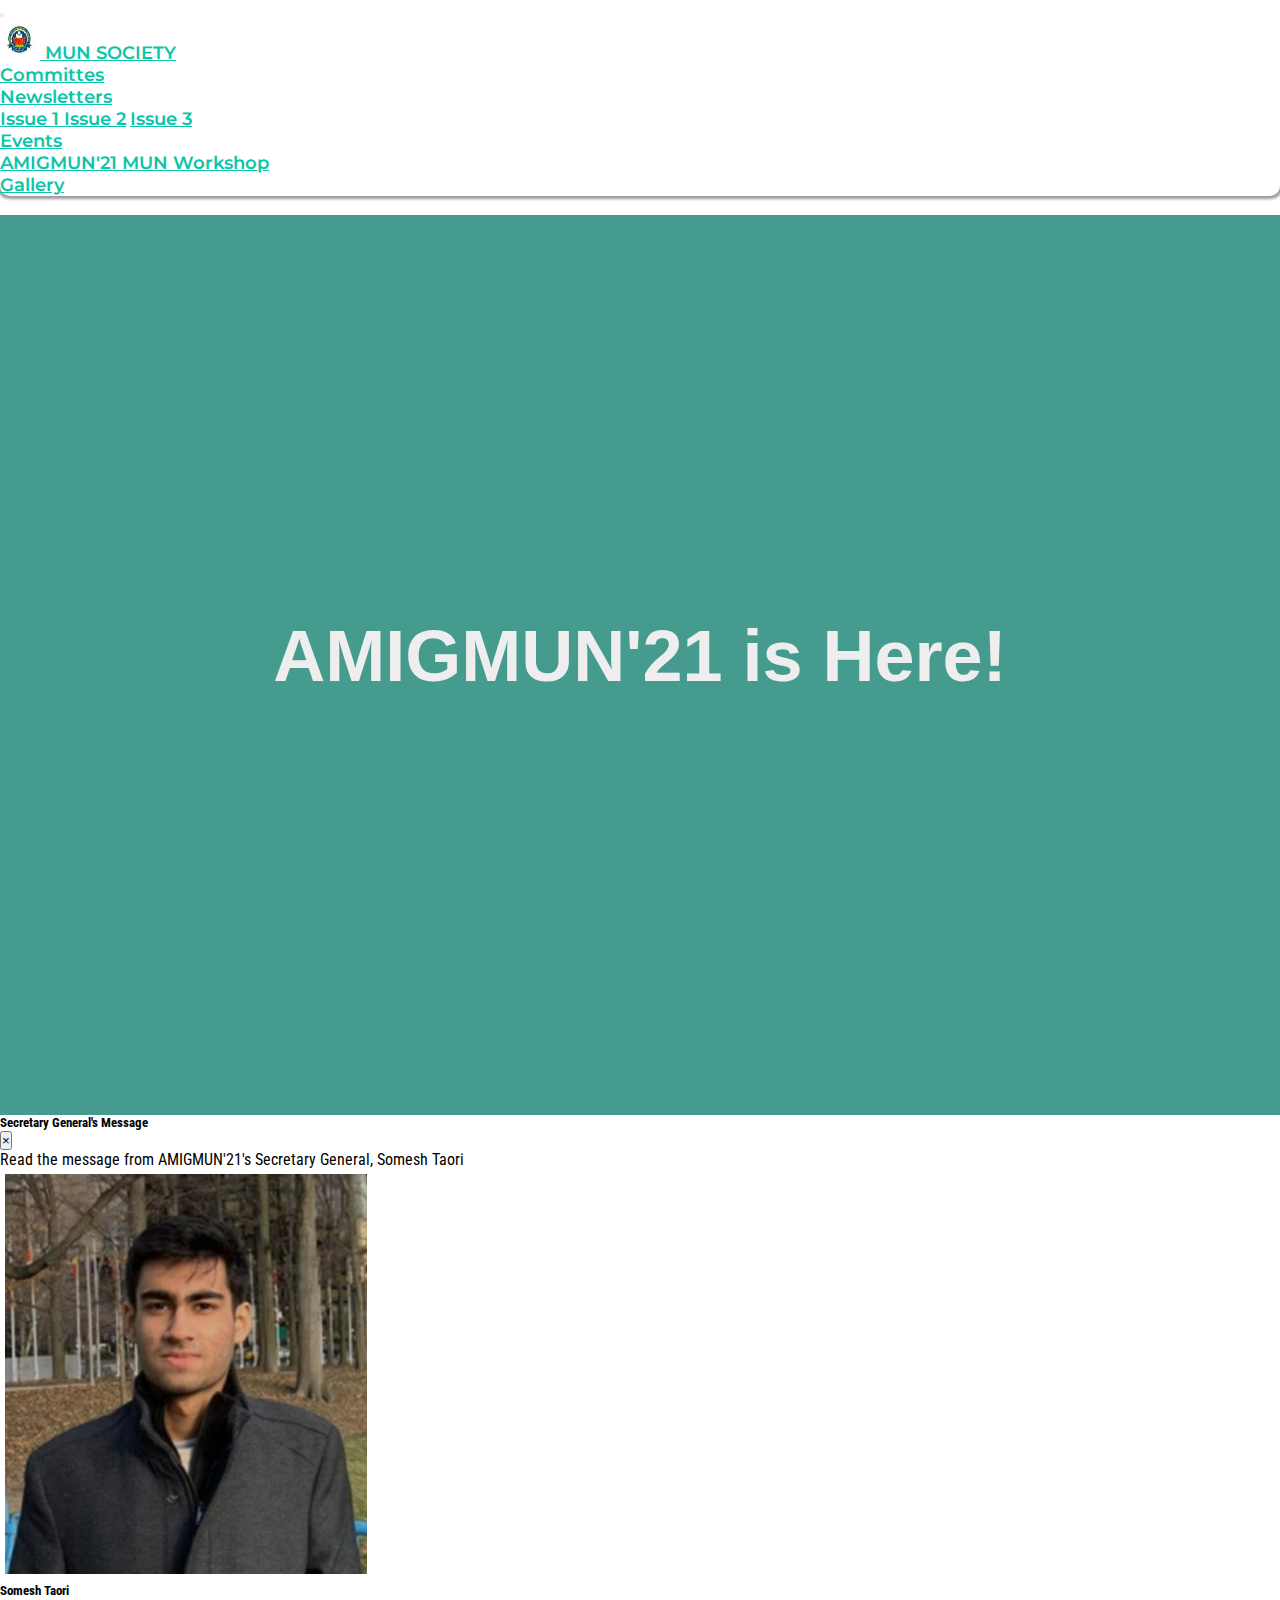
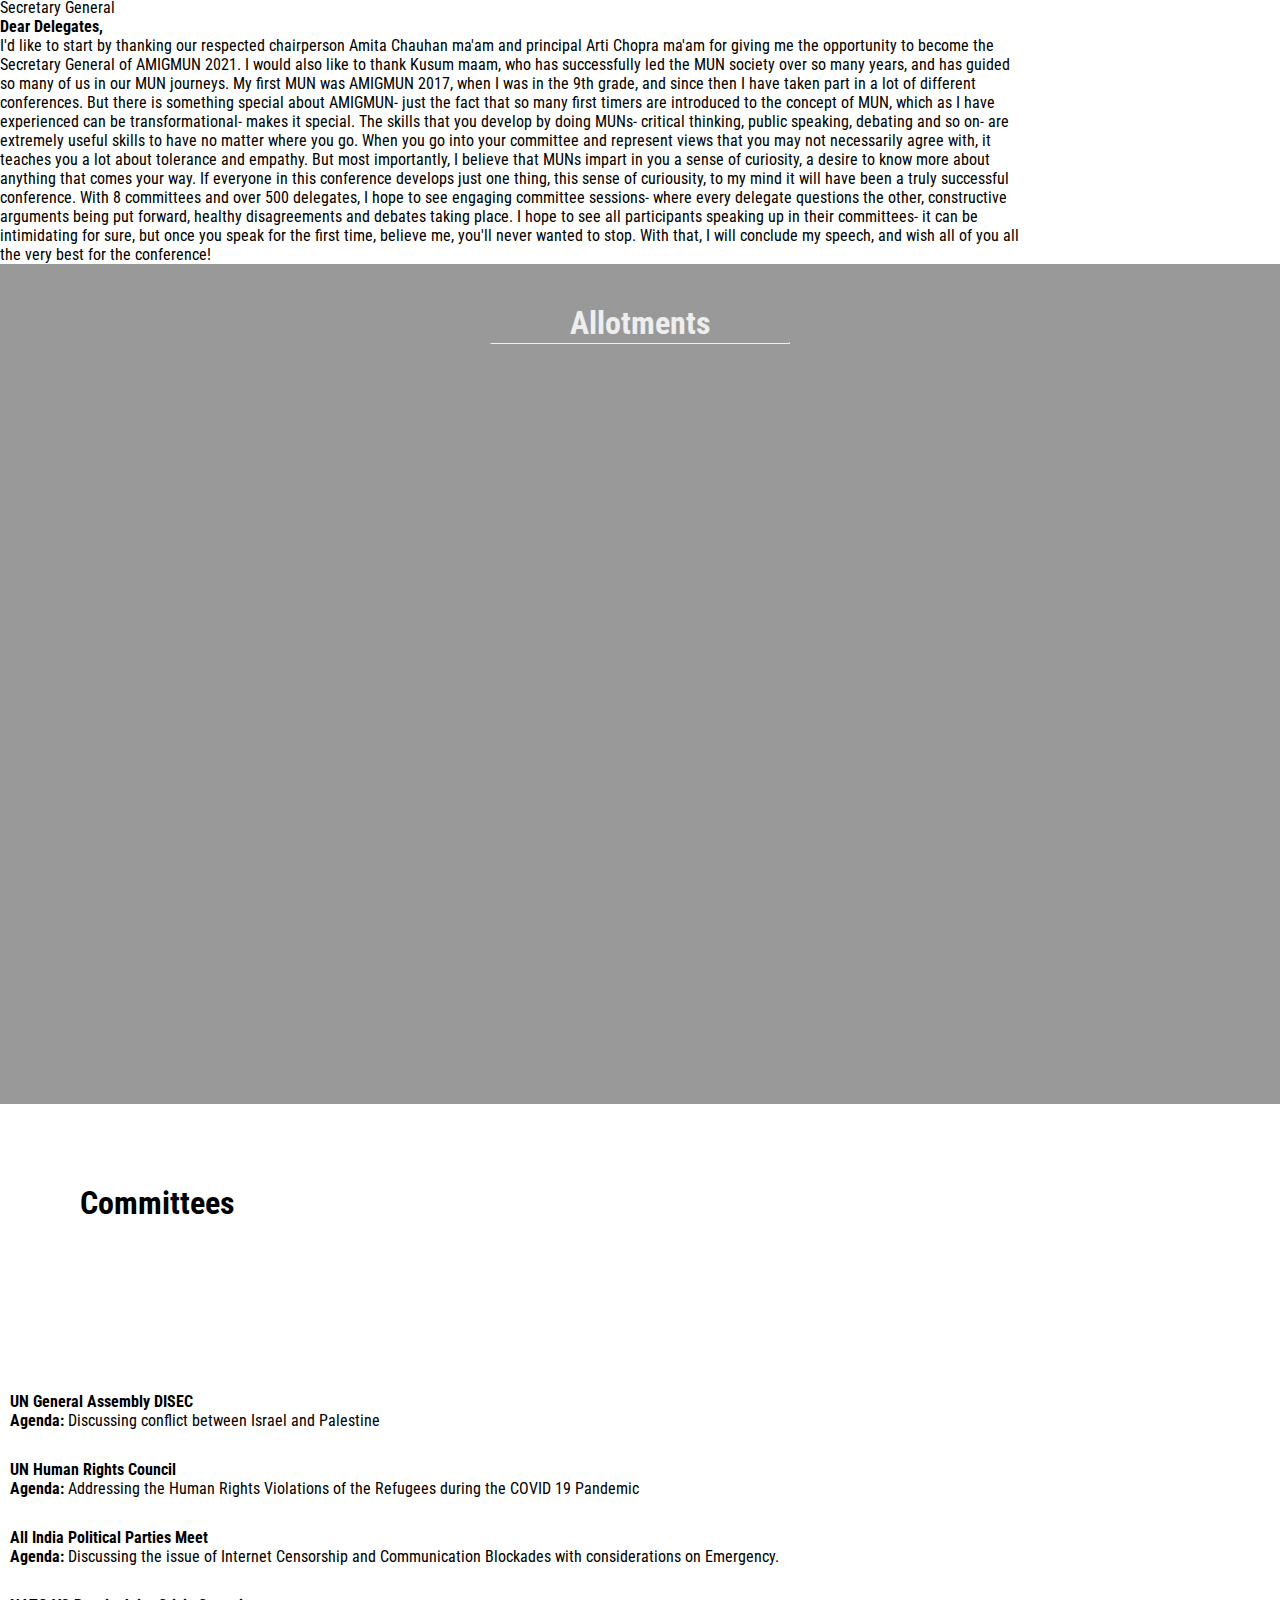
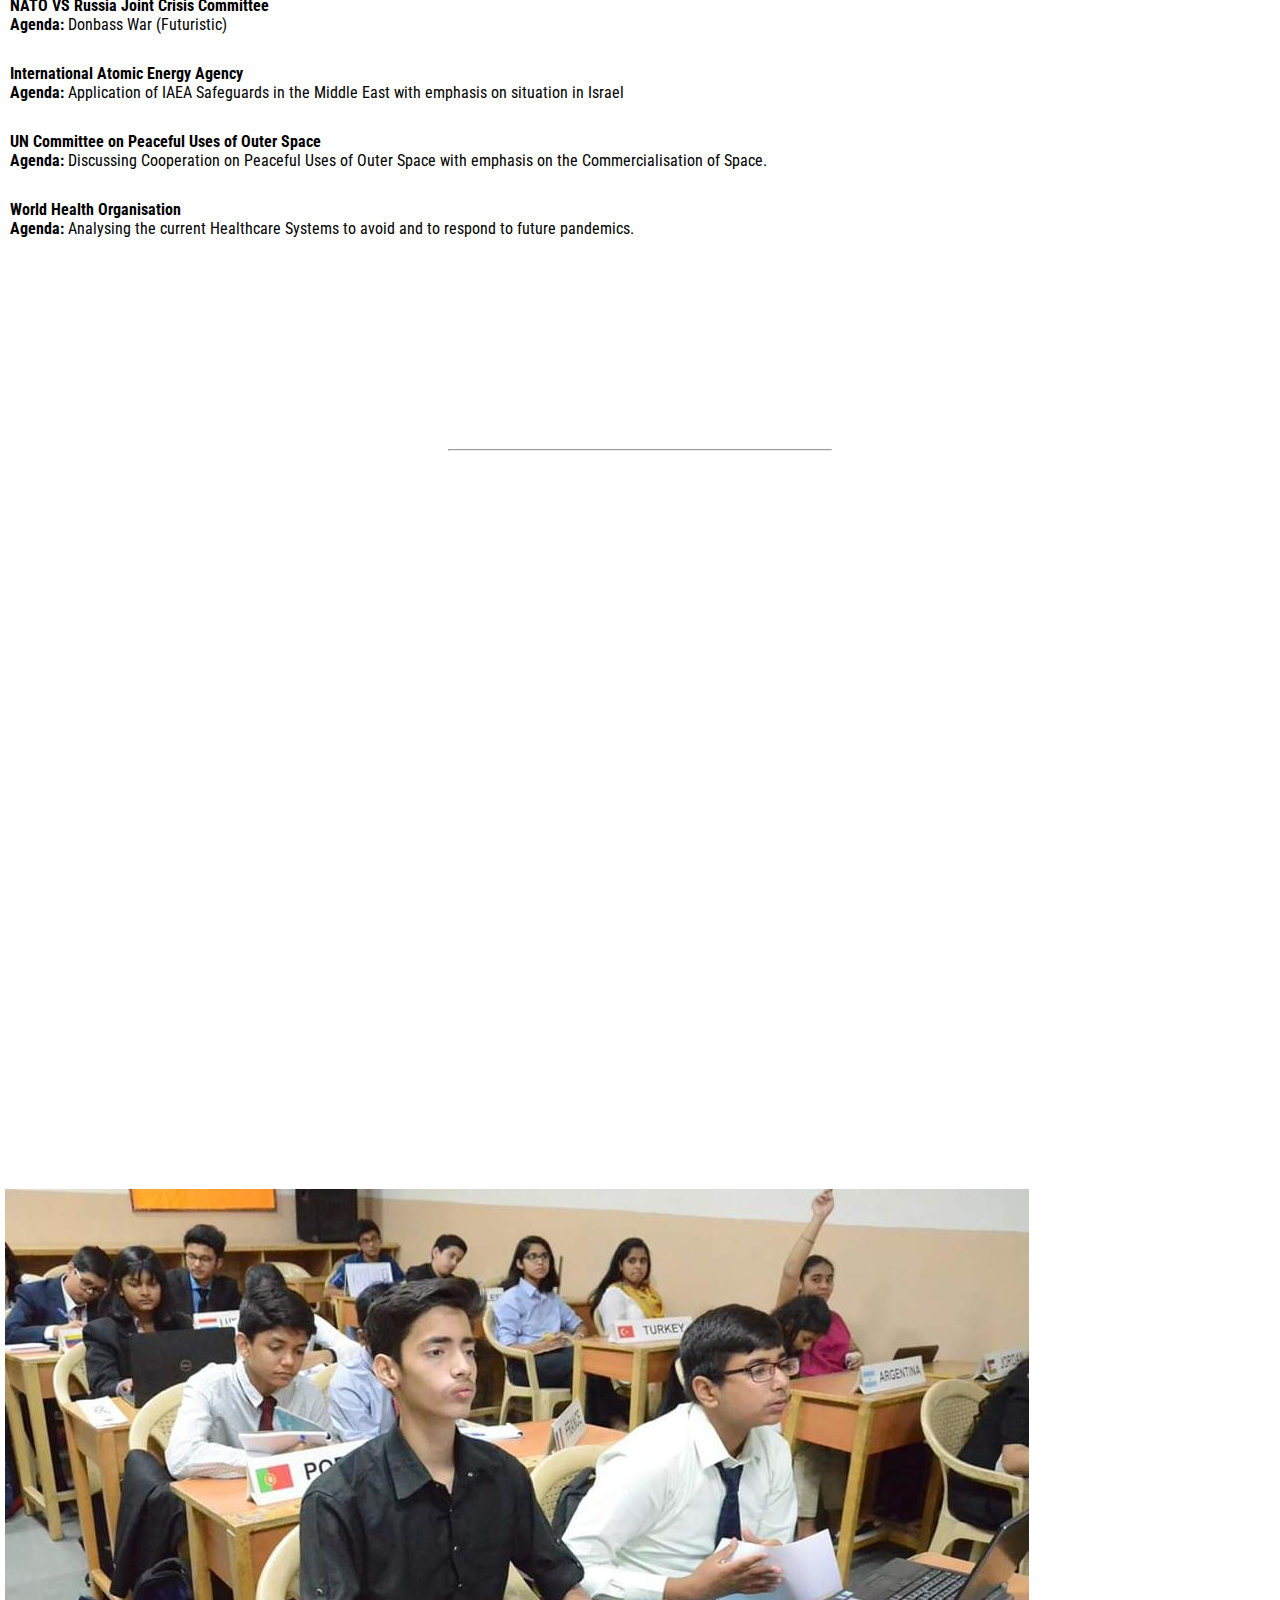
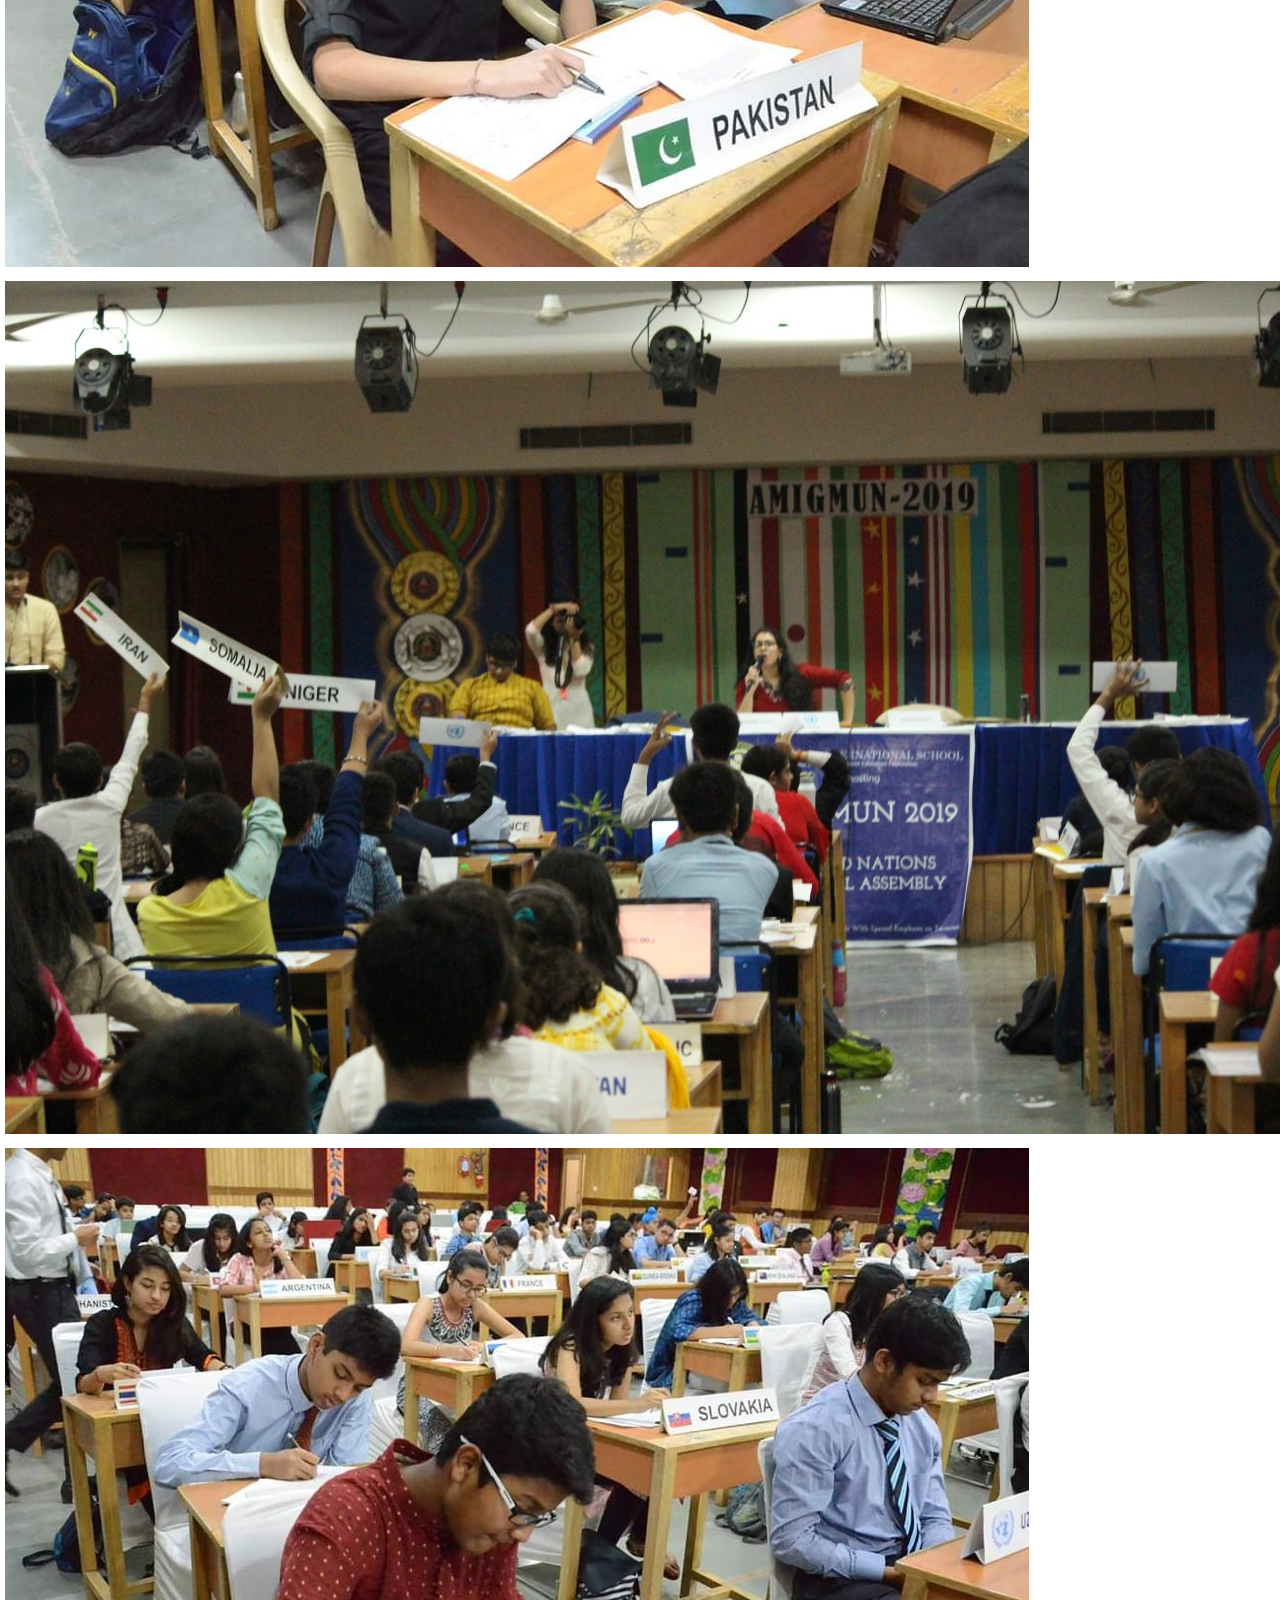
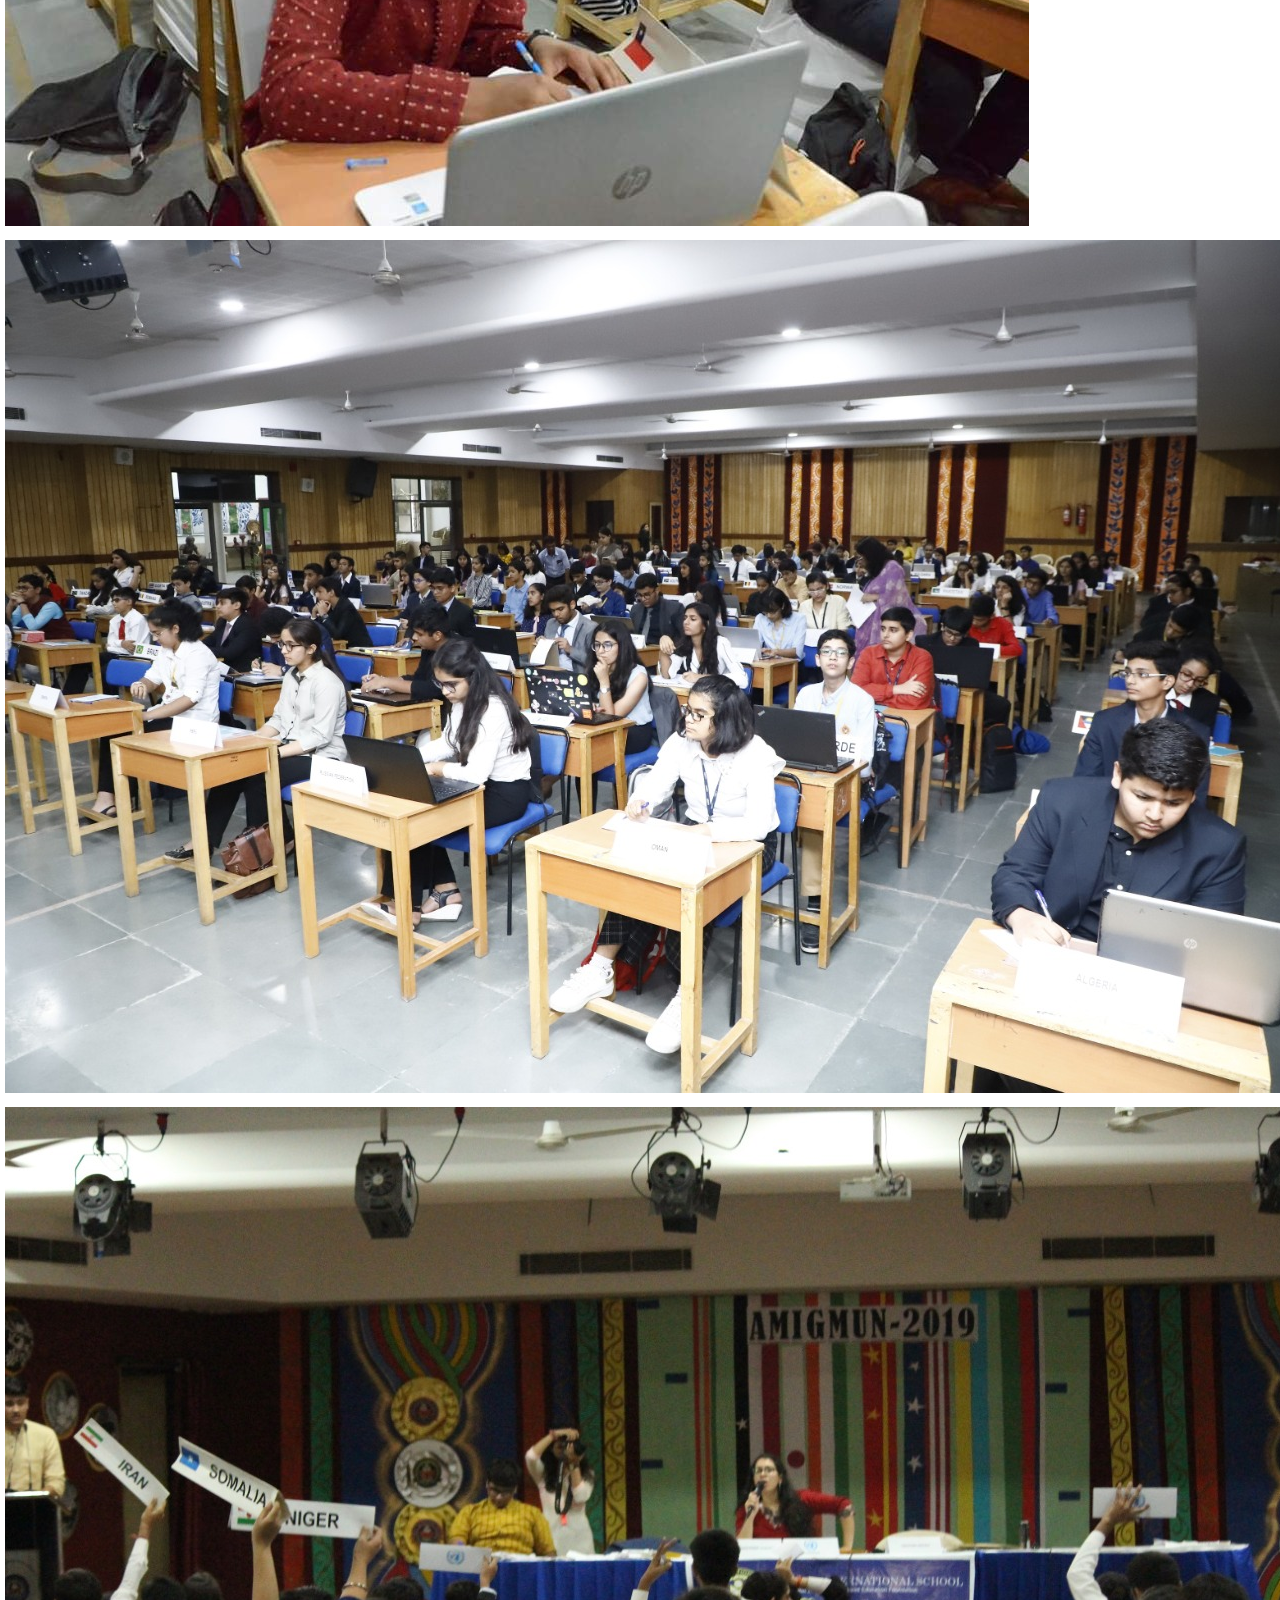
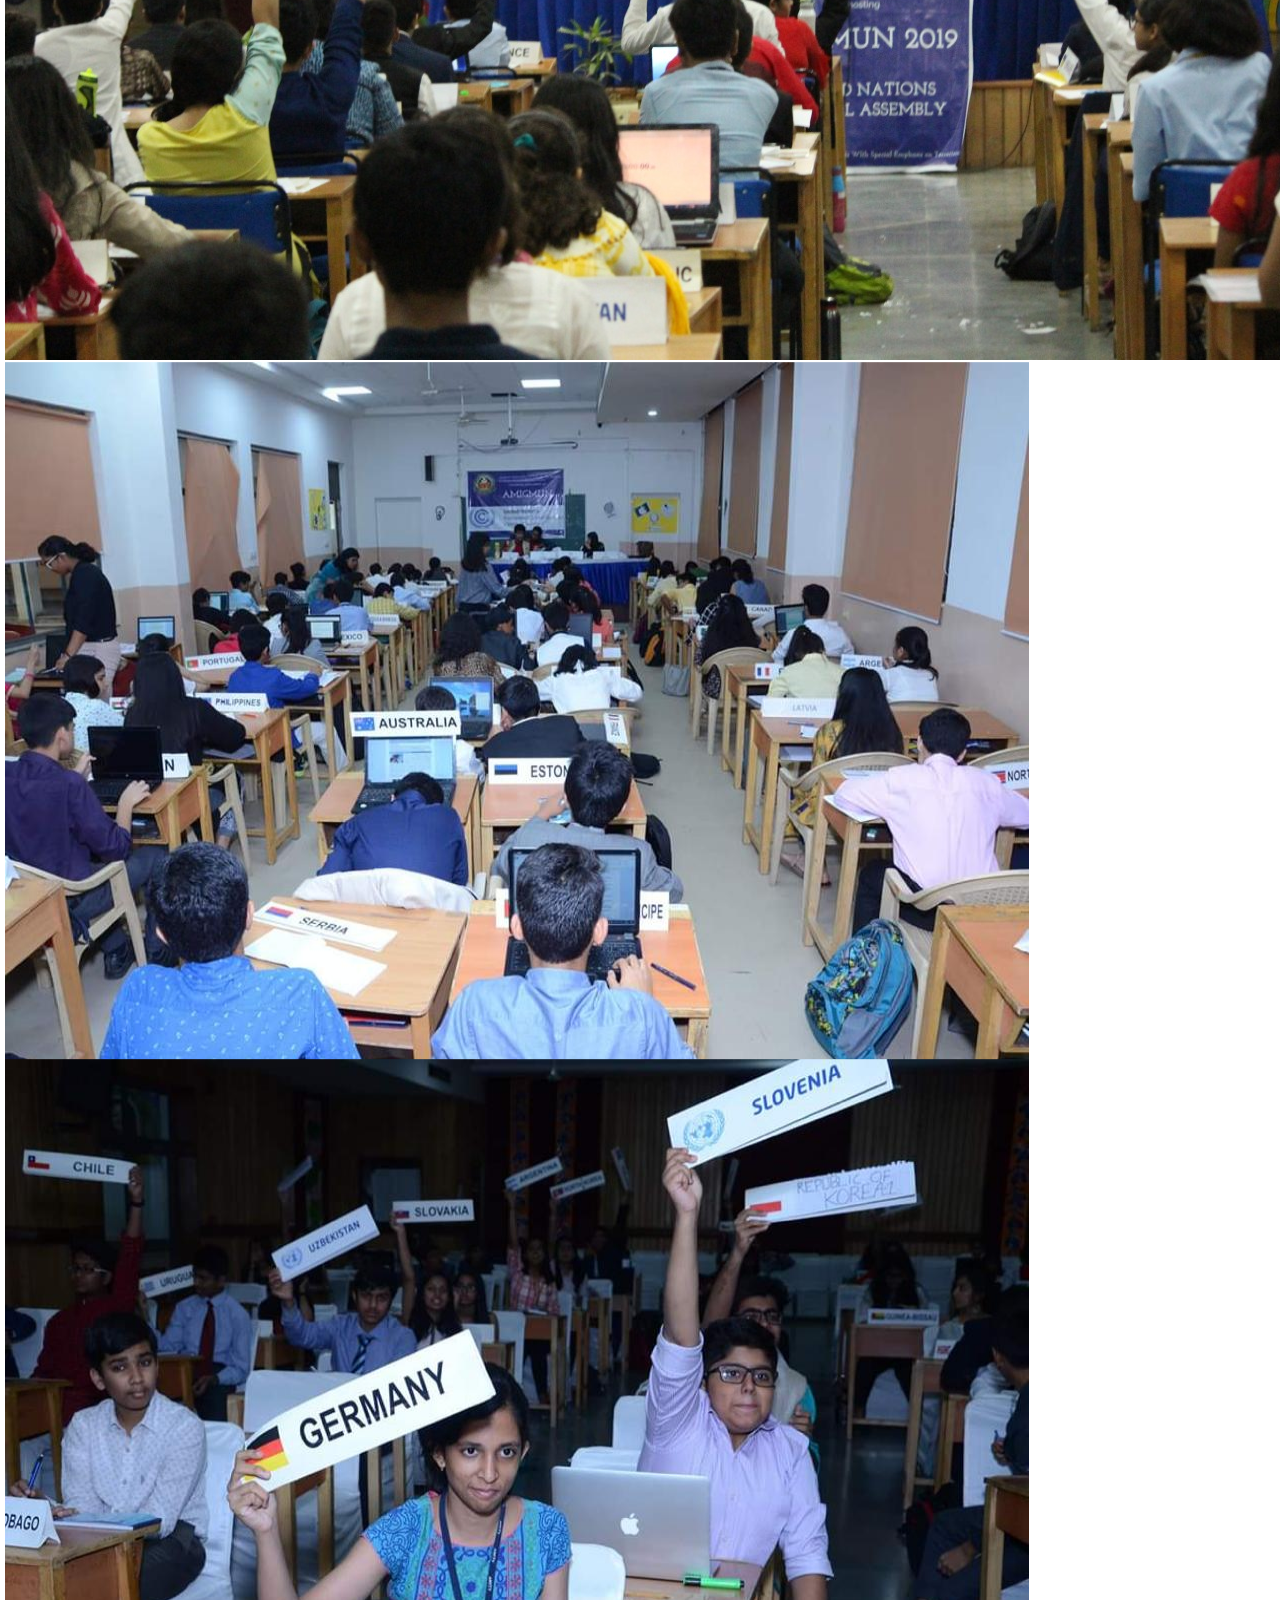
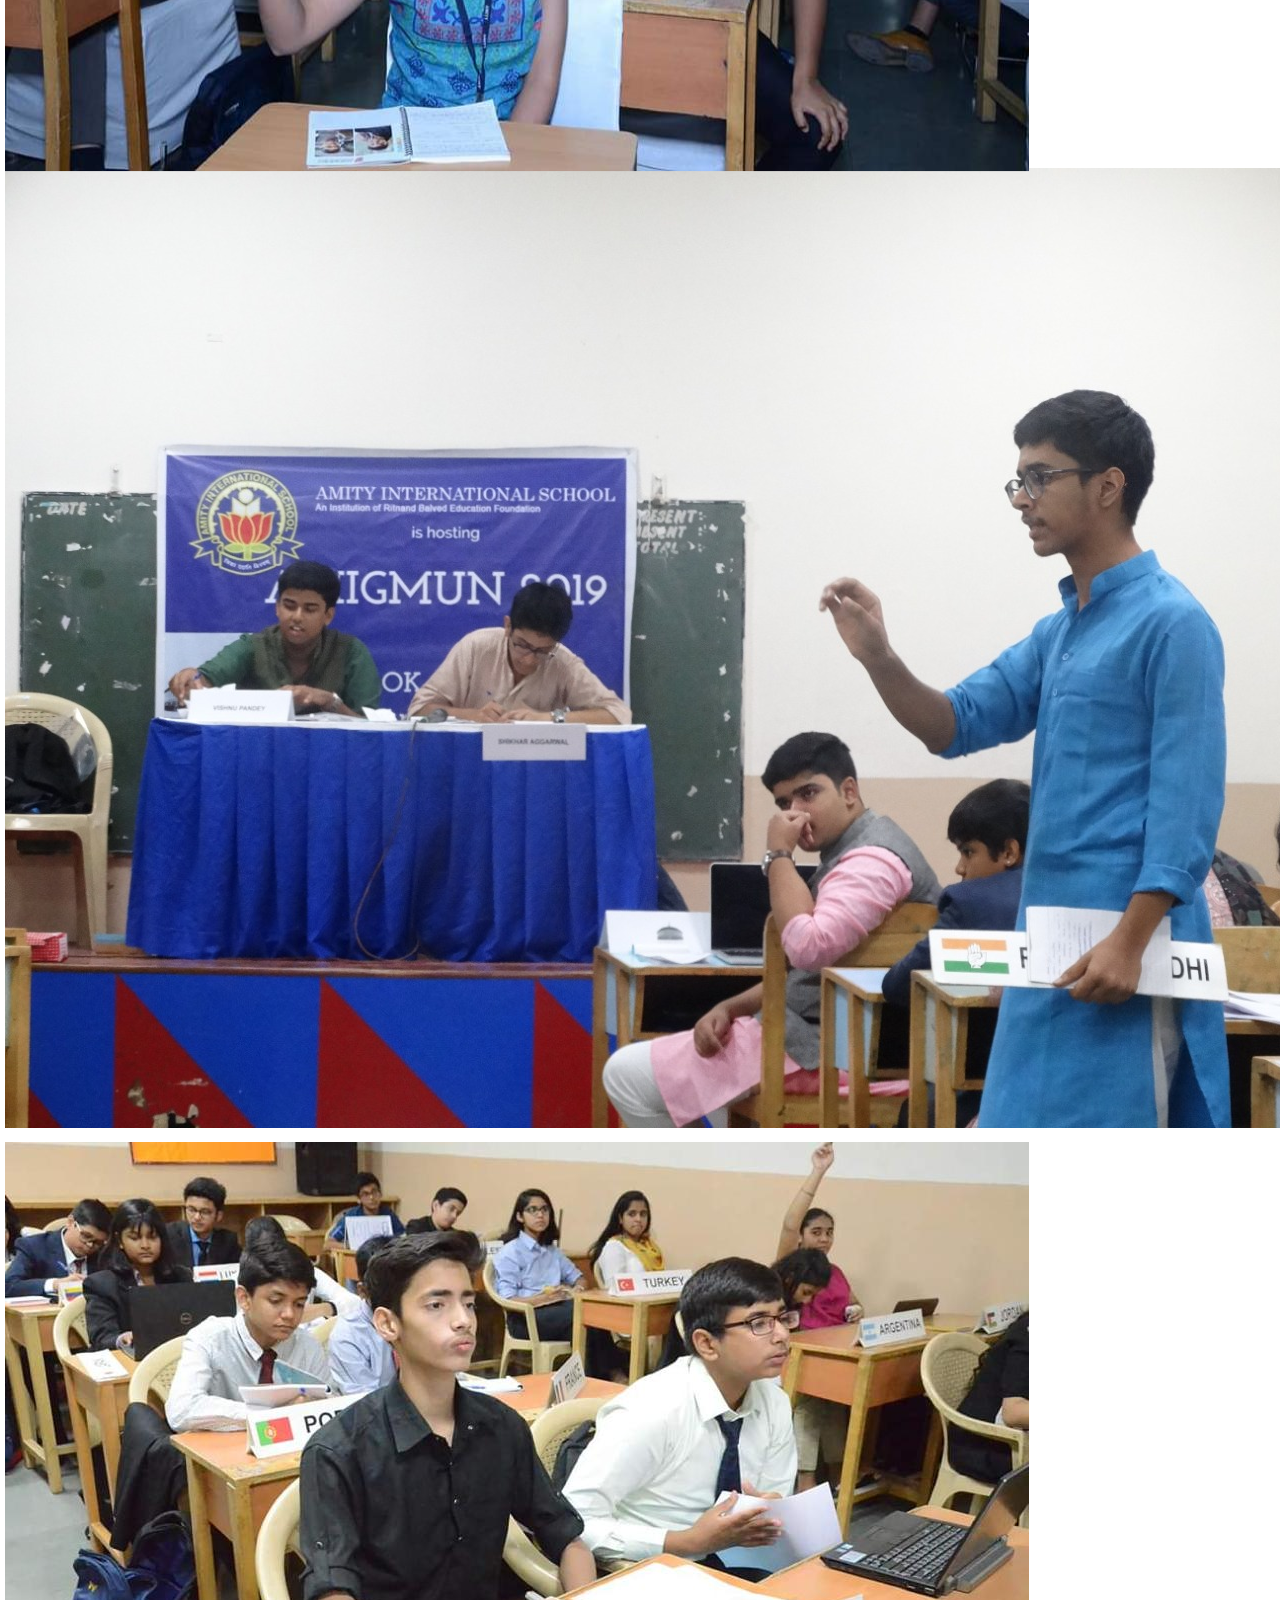
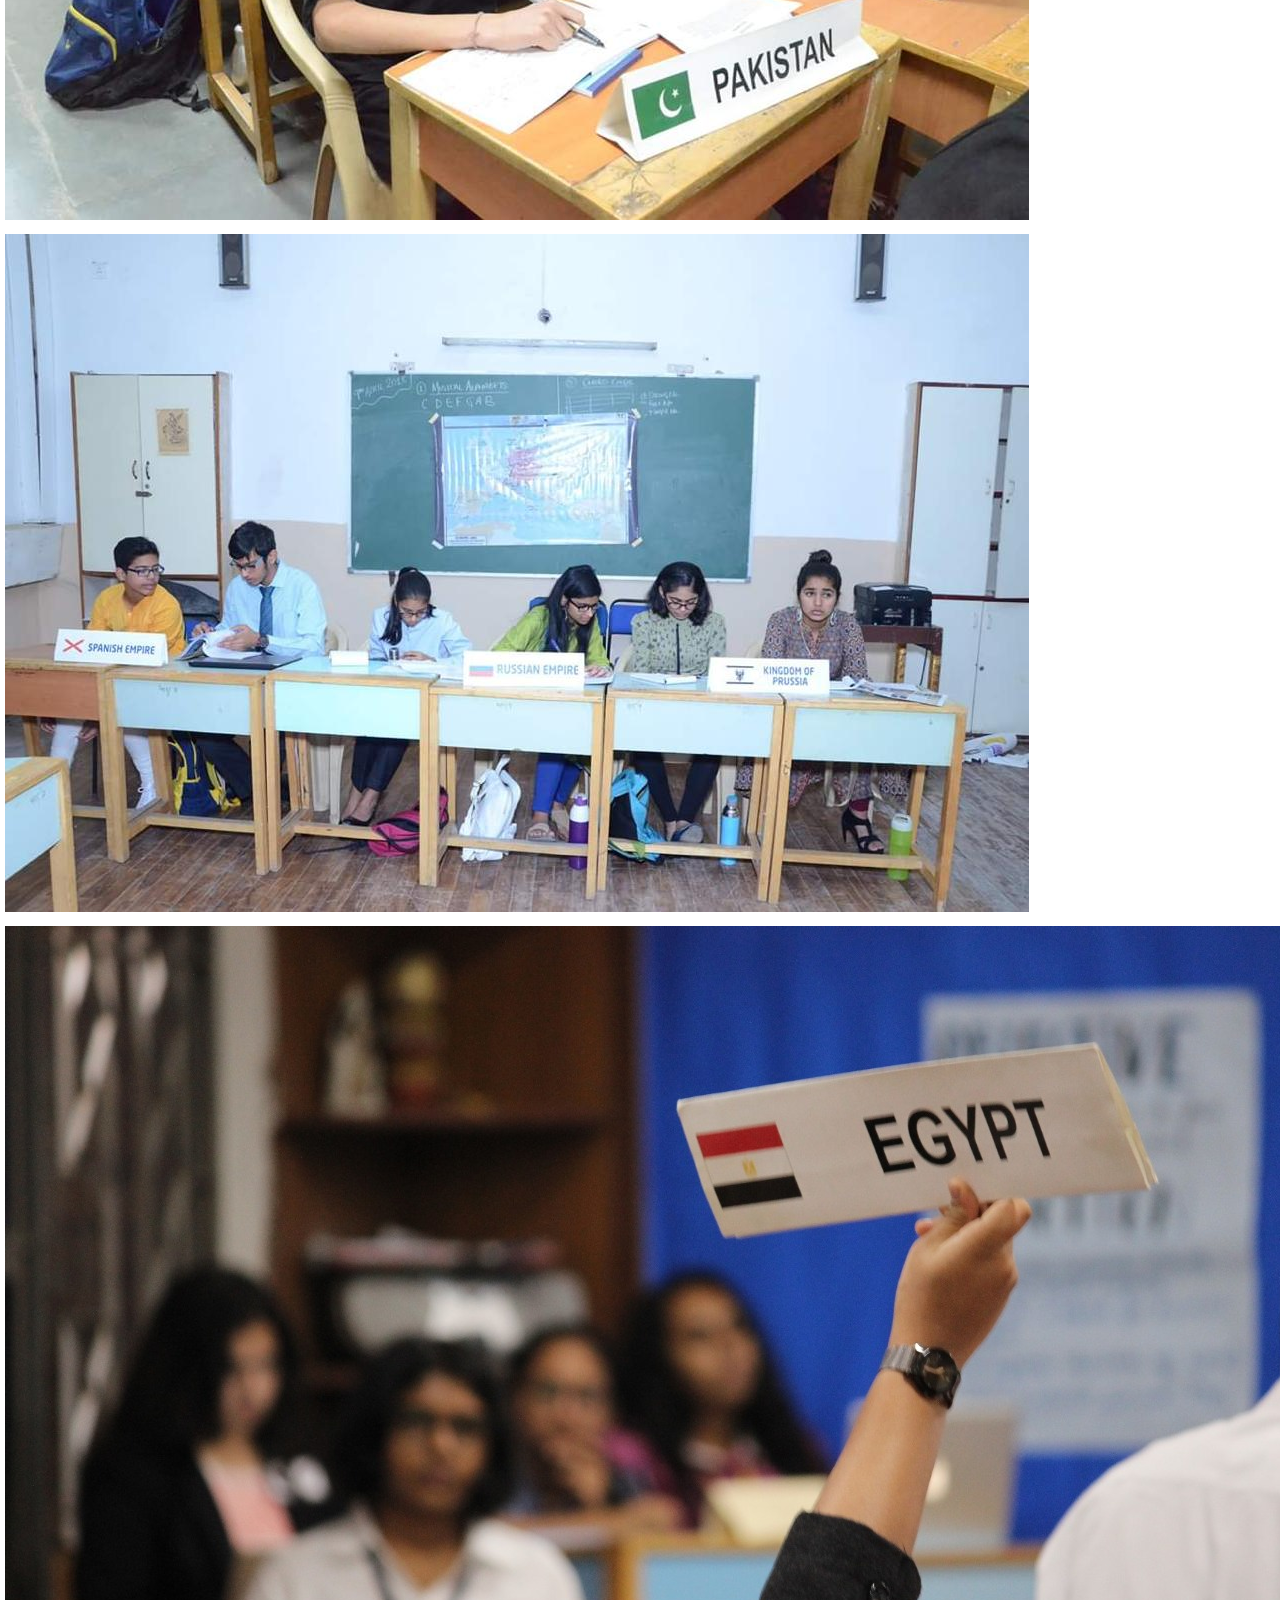
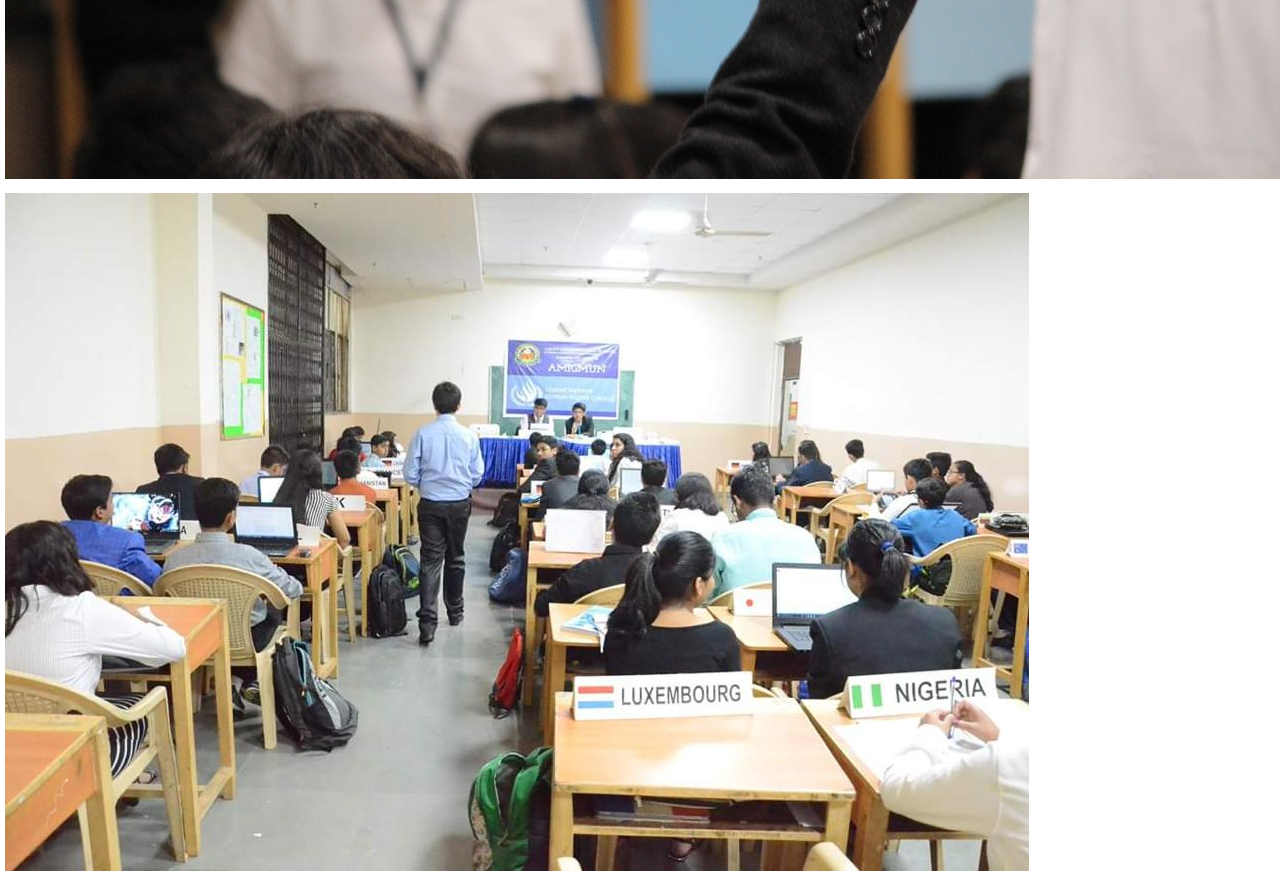
<file: amigmun.html>
<!DOCTYPE html>
<html lang="en">

<head>
    <!-- Meta Tags -->
    <meta charset="UTF-8">
    <meta http-equiv="X-UA-Compatible" content="IE=edge">
    <meta name="viewport" content="width=device-width, initial-scale=1.0">
    <!-- Links -->
    <link rel="icon" href="assets/favicon.jpg">
    <link rel="stylesheet" href="https://unpkg.com/aos@next/dist/aos.css" />
    <link rel="stylesheet" href="amigmun.css">
    <link href="https://cdn.jsdelivr.net/npm/bootstrap@5.0.0-beta3/dist/css/bootstrap.min.css" rel="stylesheet"
        integrity="sha384-eOJMYsd53ii+scO/bJGFsiCZc+5NDVN2yr8+0RDqr0Ql0h+rP48ckxlpbzKgwra6" crossorigin="anonymous">
    <link rel="stylesheet" href="https://stackpath.bootstrapcdn.com/font-awesome/4.7.0/css/font-awesome.min.css">
    <!-- Fonts -->
    <link rel="preconnect" href="https://fonts.gstatic.com">
    <link href="https://fonts.googleapis.com/css2?family=Antonio:wght@300&display=swap" rel="stylesheet">
    <link href="https://fonts.googleapis.com/css2?family=Oregano&display=swap" rel="stylesheet">
    <link href="https://fonts.googleapis.com/css2?family=Merriweather&family=Roboto+Condensed:wght@400;700&display=swap"
        rel="stylesheet">
    <link href="https://fonts.googleapis.com/css2?family=Montserrat:wght@100&display=swap" rel="stylesheet">

    <link href="https://fonts.googleapis.com/css2?family=Ubuntu:wght@300&display=swap" rel="stylesheet">
    <title>AMIGMUN'21</title>
</head>

<body>
    <!-- Navbar -->
    <header id="content">
        <nav class="navbar navbar-expand-lg navbar-light  p-4 fixed-top" id="nav">
            <button class="navbar-toggler navbar-light" data-toggle="collapse" data-target=".menu">
                <span class="navbar-toggler-icon"></span>
                <span class="icon-bar"></span>
                <span class="icon-bar"></span>
                <span class="icon-bar"></span>
            </button>
            <div class="collapse navbar-collapse nav menu">
                <a class="navbar-brand" href="index.html">
                    <img src="assets/sch-logo.jpg" width="30" height="30" class="d-inline-block align-top">
                    <font>MUN SOCIETY</font>
                </a>
                <div class="collapse navbar-collapse nav"></div>
                <ul class="navbar-nav">
                    <li class="nav-item"><a href="#com" class="nav-link">Committes</a></li>
                    <li class="nav-item dropdown">
                        <a class="nav-link dropdown-toggle" href="#" id="navbarDropdown" role="button"
                            data-toggle="dropdown" aria-haspopup="true" aria-expanded="false">
                            Newsletters
                        </a>
                        <div class="dropdown-menu" aria-labelledby="navbarDropdown">
                            <a class="dropdown-item" href="/assets/AMIGMUN_ISSUE_1.pdf" target="_blank"> Issue 1 </a>
                            <a class="dropdown-item" href="/assets/AMIGMUN_ ISSUE_2.pdf" target="_blank" > Issue 2</a>
                            <a class="dropdown-item" href="/assets/AMIGMUN_ISSUE _3.pdf" target="_blank"> Issue 3</a>
                        </div>
                    </li>
                    <li class="nav-item dropdown">
                        <a class="nav-link dropdown-toggle" href="#" id="navbarDropdown" role="button"
                            data-toggle="dropdown" aria-haspopup="true" aria-expanded="false">
                            Events
                        </a>
                        <div class="dropdown-menu" aria-labelledby="navbarDropdown">
                            <a class="dropdown-item" href="amigmun.html"> AMIGMUN'21 </a>
                            <a class="dropdown-item" href="workshop.html"> MUN Workshop</a>
                        </div>
                    </li>
                    <li class="nav-item "><a href="#gal" class="nav-link ">Gallery</a></li>

                </ul>
            </div>
            </div>
        </nav>
    </header>
    <br>
    <!-- Body-->
    <div class="intro">
        <div class="counter ">
            <h1 data-aos="fade-up" data-aos-duration="1000">
                <br>
                <br>
                AMIGMUN'21 is Here!
            </h1>
        </div>
    </div>
    <div id="myModal" class="modal fade" stye="width:100%; padding:0;">
        <div class="modal-dialog mx-auto" style="width:80vw;margin:0;">
            <div class="modal-content">
                <div class="modal-header">
                    <h5 class="modal-title">Secretary General's Message</h5>
                    <button type="button" class="close" data-dismiss="modal">&times;</button>
                </div>
                <div class="modal-body">
                    <p> Read the message from AMIGMUN'21's Secretary General, Somesh Taori</p>
                    <div class="row">
                        <div class="col-4 justify-content-center text-center">
                            <img src="assets/somesh.jpeg" class="img-fluid"><br>
                            <h5 class="text-center">Somesh Taori </h5>
                            <p class="text-center">Secretary General</p>
                        </div>
                        <div class="col-8">
                            <h4>Dear Delegates,</h4>
                            <p class="msg">I'd like to start by thanking our respected chairperson Amita Chauhan
                                ma'am and principal
                                Arti Chopra ma'am for giving me the opportunity to become the Secretary General of
                                AMIGMUN 2021. I would also like to thank Kusum maam, who has successfully led the MUN
                                society over so many years, and has guided so many of us in our MUN journeys.

                                My first MUN was AMIGMUN 2017, when I was in the 9th grade, and since then I have taken
                                part in a lot of different conferences. But there is something special about AMIGMUN-
                                just the fact that so many first timers are introduced to the concept of MUN, which as I
                                have experienced can be transformational- makes it special. The skills that you develop
                                by doing MUNs- critical thinking, public speaking, debating and so on- are extremely
                                useful skills to have no matter where you go. When you go into your committee and
                                represent views that you may not necessarily agree with, it teaches you a lot about
                                tolerance and empathy. But most importantly, I believe that MUNs impart in you a sense
                                of curiosity, a desire to know more about anything that comes your way. If everyone in
                                this conference develops just one thing, this sense of curiousity, to my mind it will
                                have been a truly successful conference.




                                With 8 committees and over 500 delegates, I hope to see engaging committee sessions-
                                where every delegate questions the other, constructive arguments being put forward,
                                healthy disagreements and debates taking place. I hope to see all participants speaking
                                up in their committees- it can be intimidating for sure, but once you speak for the
                                first time, believe me, you'll never wanted to stop.

                                With that, I will conclude my speech, and wish all of you all the very best for the
                                conference!</p>
                        </div>
                    </div>
                </div>
            </div>
        </div>
    </div>
    <div class="animation-area">
        <ul class="box-area">
            <li></li>
            <li></li>
            <li></li>
            <li></li>
            <li></li>
            <li></li>
        </ul>
    </div>
    </header>
    <div class="book">
        <center>
            <h1>
                Allotments
            </h1>
            <hr>
        </center>
        <div id="myExcelDiv">
        </div>
    </div>
    <div class="committees container-fluid" id="com">
        <h1>Committees</h1>
        <div class="row">
            <div class="col-sm-4">
                <div class="card">
                    <h4>UN General Assembly DISEC </h4>
                    <p><b>Agenda: </b> Discussing conflict between Israel and Palestine</p>
                </div>
            </div>
            <div class="col-sm-4">
                <div class="card">
                    <h4>UN Human Rights Council </h4>
                    <p><b>Agenda: </b> Addressing the Human Rights Violations of the Refugees during the COVID 19
                        Pandemic</p>
                </div>
            </div>
            <div class="col-sm-4">
                <div class="card">
                    <h4> All India Political Parties Meet </h4>
                    <p><b>Agenda: </b>Discussing the issue of Internet Censorship and Communication Blockades with
                        considerations on Emergency.</p>
                </div>
            </div>
            <div class="col-sm-4">
                <div class="card">
                    <h4>NATO VS Russia Joint Crisis Committee </h4>
                    <p><b>Agenda: </b>Donbass War (Futuristic)</p>
                </div>
            </div>
            <div class="col-sm-4">
                <div class="card">
                    <h4> International Atomic Energy Agency </h4>
                    <p><b>Agenda: </b> Application of IAEA Safeguards in the Middle East with emphasis on situation in
                        Israel</p>
                </div>
            </div>
            <div class="col-sm-4">
                <div class="card">
                    <h4>UN Committee on Peaceful Uses of Outer Space </h4>
                    <p><b>Agenda: </b> Discussing Cooperation on Peaceful Uses of Outer Space with emphasis on the
                        Commercialisation of Space. </p>
                </div>
            </div>
            <div class="col-sm-4">
                <div class="card">
                    <h4> World Health Organisation </h4>
                    <p><b>Agenda: </b> Analysing the current Healthcare Systems to avoid and to respond to future
                        pandemics.</p>
                </div>
            </div>
        </div>
    </div>
    </div>
    <div class="gallery bg-dark text-center pt-5">
        <h3>Gallery</h3>
        <center>
            <br>
            <hr class="hr">
        </center>
        <br><br><br><br>
        <!-- Gallery Carousel -->
        <div id="carouselExampleIndicators " data-aos-duration="1000" data-aos="zoom-out-down" class="carousel slide"
            data-bs-ride="carousel">
            <div class="carousel-indicators">
                <button type="button" data-bs-target="#carouselExampleIndicators" data-bs-slide-to="0"
                    aria-label="Slide 1"></button>
                <button type="button" data-bs-target="#carouselExampleIndicators" data-bs-slide-to="1"
                    aria-label="Slide 2"></button>
            </div>
            <div class="carousel-inner" id="gal">

                <div class="carousel-item active">
                    <iframe width="560" height="315" src="https://www.youtube.com/embed/5WR6pyFLPPc"
                        title="YouTube video player" frameborder="0"
                        allow="accelerometer; autoplay; clipboard-write; encrypted-media; gyroscope; picture-in-picture"
                        allowfullscreen></iframe>
                </div>
                <div class="carousel-item">
                    <iframe width="560" height="315" src="https://www.youtube.com/embed/XWGEI_2qIxo"
                        title="YouTube video player" frameborder="0"
                        allow="accelerometer; autoplay; clipboard-write; encrypted-media; gyroscope; picture-in-picture"
                        allowfullscreen></iframe> </div>
            </div>

        </div>
        <div class="container-fluid">
            <div class="d-flex flex-row flex-wrap justify-content-center">
                <div class="d-flex flex-column">
                    <img src="assets/image2.jpeg" class="img-fluid">
                    <img src="assets/image13.jpeg" class="img-fluid">
                    <img src="assets/image3.jpeg" class="img-fluid">
                </div>

                <div class="d-flex flex-column">
                    <img src="assets/image11.jpeg" class="img-fluid">
                    <img src="assets/image14.jpeg" class="img-fluid">
                    <img src="assets/image6.jpeg" class="img-fluid scale">
                </div>

                <div class="d-flex flex-column">
                    <img src="assets/image7.jpeg" class="img-fluid scale mb-2">
                    <img src="assets/image12.jpeg" class="img-fluid">
                    <img src="assets/image2.jpeg" class="img-fluid">
                </div>

                <div class="d-flex flex-column">
                    <img src="assets/image9.jpeg" class="img-fluid m-1 p-1">
                    <img src="assets/image15.jpeg" class="img-fluid">
                    <img src="assets/image10.jpeg" class="img-fluid image m-1 p-1">
                </div>
            </div>
        </div>
    </div>
</body>
<!-- Scripts -->
<script src="https://cdn.jsdelivr.net/npm/bootstrap@5.0.0-beta3/dist/js/bootstrap.bundle.min.js"
    integrity="sha384-JEW9xMcG8R+pH31jmWH6WWP0WintQrMb4s7ZOdauHnUtxwoG2vI5DkLtS3qm9Ekf" crossorigin="anonymous">
</script>
<script src="https://cdn.jsdelivr.net/npm/@popperjs/core@2.9.1/dist/umd/popper.min.js"
    integrity="sha384-SR1sx49pcuLnqZUnnPwx6FCym0wLsk5JZuNx2bPPENzswTNFaQU1RDvt3wT4gWFG" crossorigin="anonymous">
</script>
<script src="https://cdn.jsdelivr.net/npm/bootstrap@5.0.0-beta3/dist/js/bootstrap.min.js"
    integrity="sha384-j0CNLUeiqtyaRmlzUHCPZ+Gy5fQu0dQ6eZ/xAww941Ai1SxSY+0EQqNXNE6DZiVc" crossorigin="anonymous">
</script>
<script src="https://code.jquery.com/jquery-3.3.1.slim.min.js"
    integrity="sha384-q8i/X+965DzO0rT7abK41JStQIAqVgRVzpbzo5smXKp4YfRvH+8abtTE1Pi6jizo" crossorigin="anonymous">
</script>
<script src="https://cdnjs.cloudflare.com/ajax/libs/popper.js/1.14.7/umd/popper.min.js"
    integrity="sha384-UO2eT0CpHqdSJQ6hJty5KVphtPhzWj9WO1clHTMGa3JDZwrnQq4sF86dIHNDz0W1" crossorigin="anonymous">
</script>
<script src="https://stackpath.bootstrapcdn.com/bootstrap/4.3.1/js/bootstrap.min.js"
    integrity="sha384-JjSmVgyd0p3pXB1rRibZUAYoIIy6OrQ6VrjIEaFf/nJGzIxFDsf4x0xIM+B07jRM" crossorigin="anonymous">
</script>
<script src="https://cdnjs.cloudflare.com/ajax/libs/jquery/3.6.0/jquery.js"
    integrity="sha512-n/4gHW3atM3QqRcbCn6ewmpxcLAHGaDjpEBu4xZd47N0W2oQ+6q7oc3PXstrJYXcbNU1OHdQ1T7pAP+gi5Yu8g=="
    crossorigin="anonymous"></script>
<script src="https://code.jquery.com/jquery-3.4.1.js" integrity="sha256-WpOohJOqMqqyKL9FccASB9O0KwACQJpFTUBLTYOVvVU="
    crossorigin="anonymous"></script>
<script src="https://unpkg.com/aos@next/dist/aos.js"></script>
<script type="text/javascript"
    src="https://onedrive.live.com/embed?resid=7FED3AC6335B9F43%21148&authkey=%21AGO15t4FAoh5oPA&em=3&wdDivId=%22myExcelDiv%22&wdDownloadButton=1&wdHideHeaders=1&wdAllowInteractivity=0">
</script>
<script src="amigmun.js"></script>

</html>
</file>
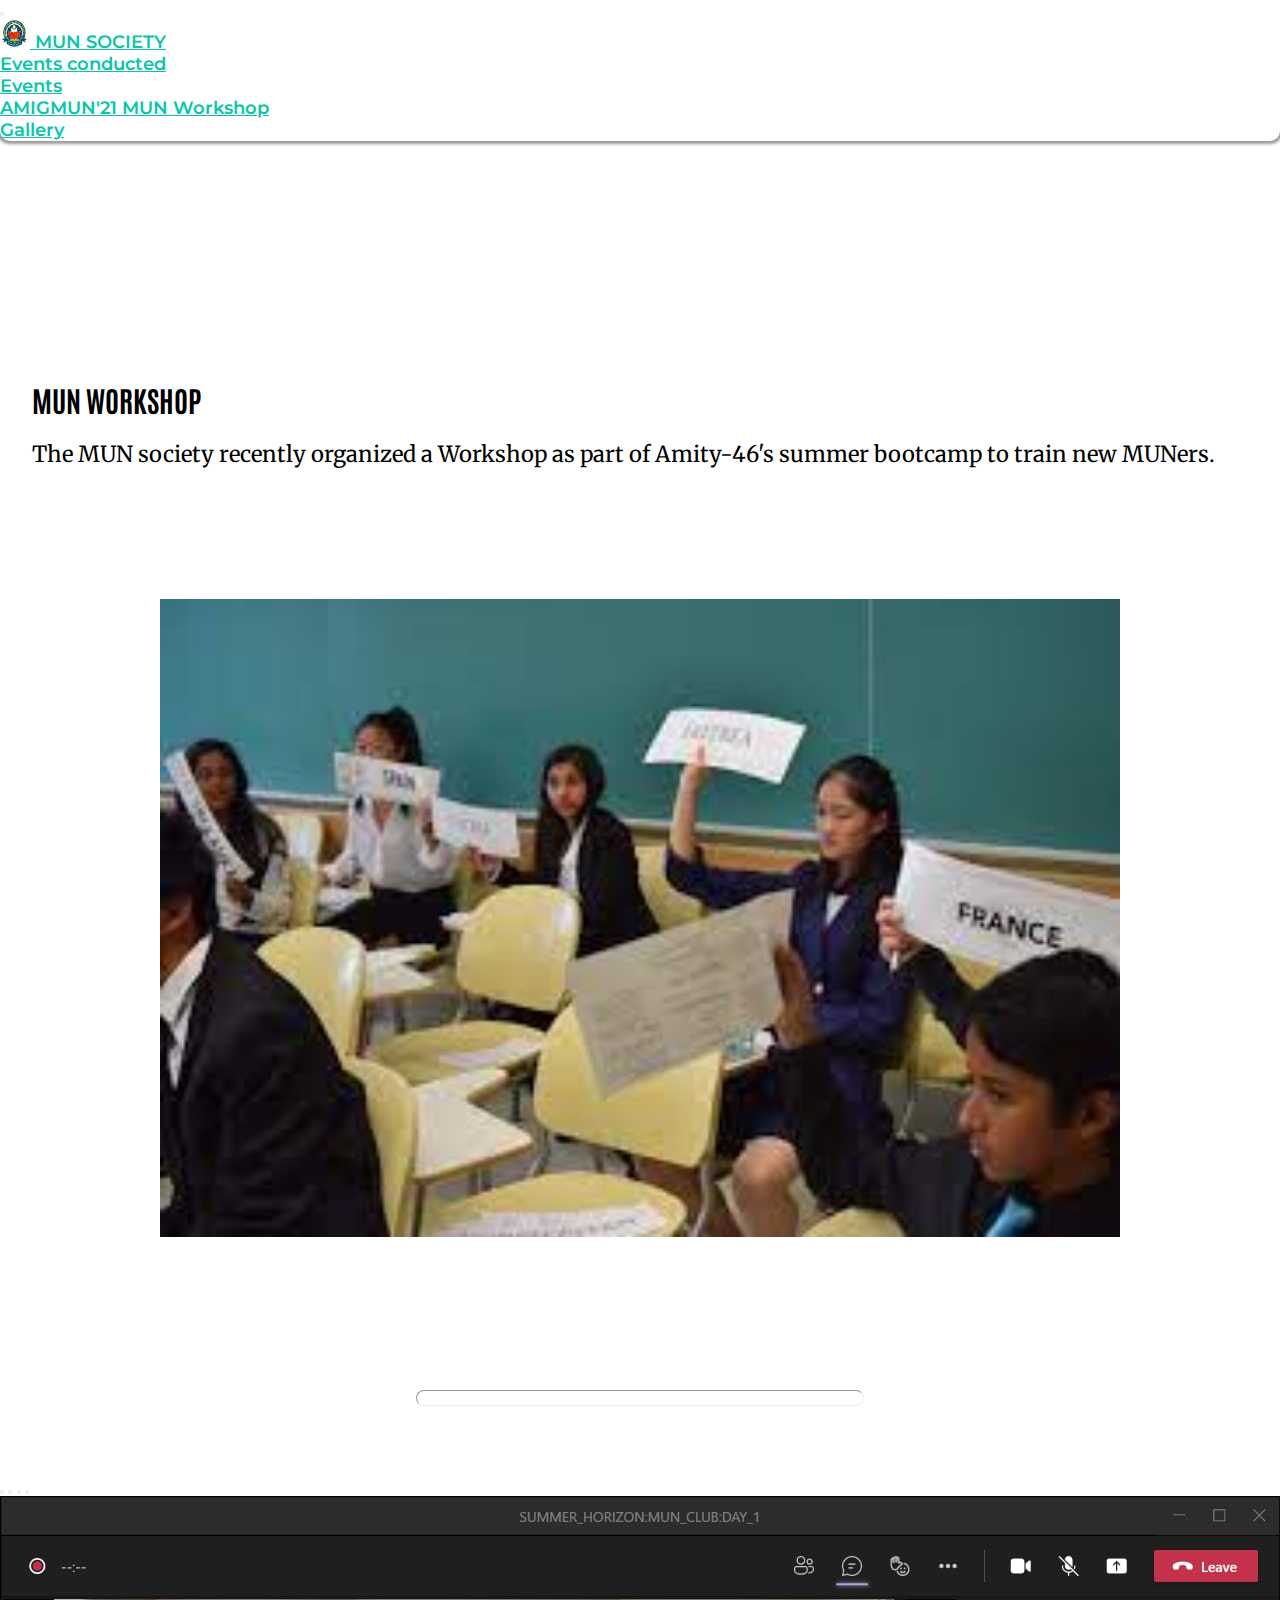
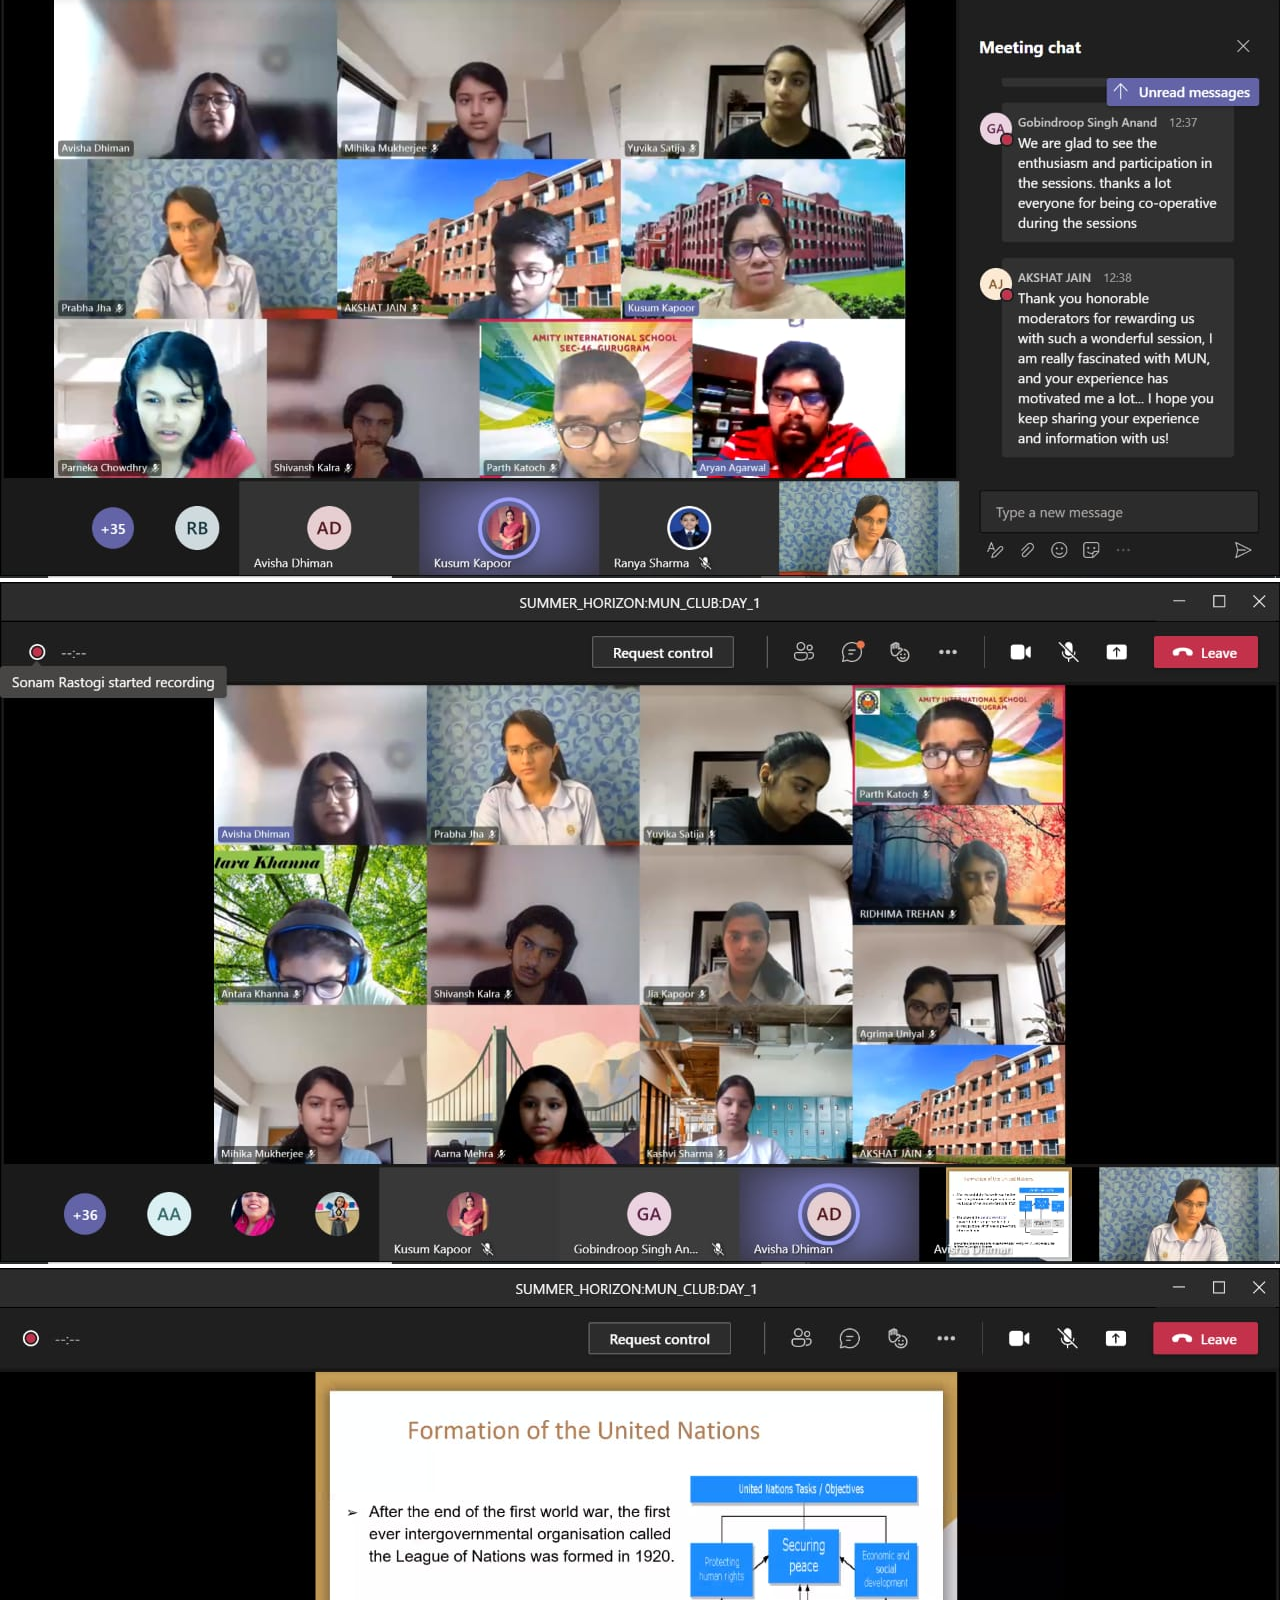
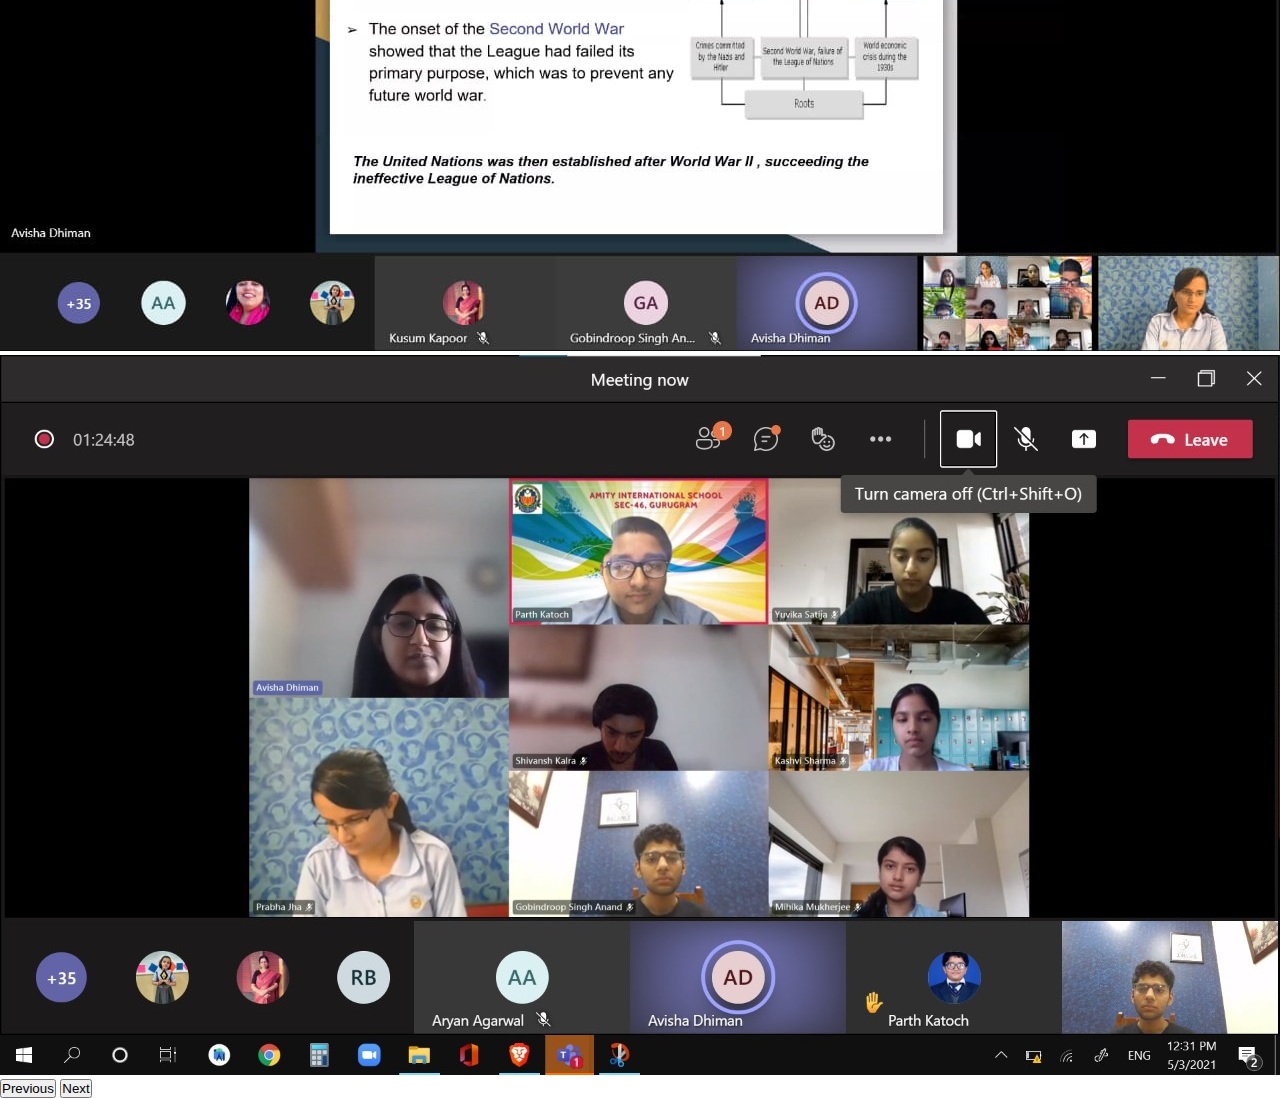
<file: workshop.html>
<!DOCTYPE html>
<html lang="en">

<head>
    <!-- Meta Tags -->
    <meta charset="UTF-8">
    <meta http-equiv="X-UA-Compatible" content="IE=edge">
    <meta name="viewport" content="width=device-width, initial-scale=1.0">
    <!-- Links -->
    <link rel="icon" href="assets/favicon.jpg">

    <link rel="stylesheet" href="workshop.css">
    <link href="https://cdn.jsdelivr.net/npm/bootstrap@5.0.0-beta3/dist/css/bootstrap.min.css" rel="stylesheet"
        integrity="sha384-eOJMYsd53ii+scO/bJGFsiCZc+5NDVN2yr8+0RDqr0Ql0h+rP48ckxlpbzKgwra6" crossorigin="anonymous">
    <link rel="stylesheet" href="https://stackpath.bootstrapcdn.com/font-awesome/4.7.0/css/font-awesome.min.css">
    <!-- Fonts -->
    <link rel="preconnect" href="https://fonts.gstatic.com">
    <link href="https://fonts.googleapis.com/css2?family=Antonio:wght@300&display=swap" rel="stylesheet">
    <link href="https://fonts.googleapis.com/css2?family=Oregano&display=swap" rel="stylesheet">
    <link href="https://fonts.googleapis.com/css2?family=Merriweather&family=Roboto+Condensed:wght@400;700&display=swap"
        rel="stylesheet">
        <link href="https://fonts.googleapis.com/css2?family=Montserrat:wght@100&display=swap" rel="stylesheet">

    <link href="https://fonts.googleapis.com/css2?family=Ubuntu:wght@300&display=swap" rel="stylesheet">
    <title>MUN Workshop 2021</title>
</head>

<body>
    <!-- Navbar -->
    <nav class="navbar navbar-expand-lg navbar-light fixed-top p-4" id="nav content">
        <button class="navbar-toggler navbar-light" data-toggle="collapse" data-target=".menu">
            <span class="navbar-toggler-icon"></span>
            <span class="icon-bar"></span>
            <span class="icon-bar"></span>
            <span class="icon-bar"></span>
        </button>
        <div class="collapse navbar-collapse nav menu">
            <a class="navbar-brand" href="index.html">
                <img src="assets/sch-logo.jpg" width="30" height="30" class="d-inline-block align-top">
                <font class="mun-text">MUN SOCIETY</font>
            </a>
            <div class="collapse navbar-collapse nav"></div>
            <ul class="navbar-nav">
                <li class="nav-item "><a href="#aim" class="nav-link ">Events conducted</a></li>
                <li class="nav-item dropdown">
                    <a class="nav-link dropdown-toggle" href="#" id="navbarDropdown" role="button"
                        data-toggle="dropdown" aria-haspopup="true" aria-expanded="false">
                        Events
                    </a>
                    <div class="dropdown-menu" aria-labelledby="navbarDropdown">
                        <a class="dropdown-item" href="amigmun.html"> AMIGMUN'21 </a>
                        <a class="dropdown-item" href="workshop.html"> MUN Workshop</a>
                    </div>
                </li>
                <li class="nav-item "><a href="#gal" class="nav-link ">Gallery</a></li>

            </ul>
        </div>
        </div>
    </nav>
    <!-- Landing Div -->
    <div class="landing">
        <div class="row">
            <div class="col ach">
                <div class="ach-head">
                    <h2 class="head"> MUN WORKSHOP </h2><br>
                    <p class="ach-text">
                        The MUN society recently organized a Workshop as part of Amity-46's summer bootcamp to train new
                        MUNers.

                    </p>
                </div>
            </div>
            <div class="col">
                <div class="win-img">
                    <img src="assets/workshop.jpg" class="mx-auto d-block win-img-img">
                </div>
            </div>
        </div>
    </div>
    <!-- Gallery -->
    <div class="gallery bg-dark text-center pt-5" id="gal">
        <h3>Gallery</h3>
        <center>
            <hr class="hr">
        </center>
        <br><br><br><br>
        <!-- Gallery Carousel -->
        <div id="carouselExampleIndicators" class="carousel slide" data-bs-ride="carousel">
            <div class="carousel-indicators">
                <button type="button" data-bs-target="#carouselExampleIndicators" data-bs-slide-to="0" class="active"
                    aria-current="true" aria-label="Slide 1"></button>
                <button type="button" data-bs-target="#carouselExampleIndicators" data-bs-slide-to="1"
                    aria-label="Slide 2"></button>
                <button type="button" data-bs-target="#carouselExampleIndicators" data-bs-slide-to="2"
                    aria-label="Slide 3"></button>
                <button type="button" data-bs-target="#carouselExampleIndicators" data-bs-slide-to="3"
                    aria-label="Slide 4"></button>
            </div>
            <div class="carousel-inner">
                <div class="carousel-item active">
                    <img src="assets/workshop (1).jpeg" class="w-50" alt="...">
                </div>
                <div class="carousel-item">
                    <img src="assets/workshop (2).jpeg" class="w-50" alt="...">
                </div>
                <div class="carousel-item">
                    <img src="assets/workshop (3).jpeg" class="w-50" alt="...">
                </div>
                <div class="carousel-item">
                    <img src="assets/workshop (4).jpeg" class="w-50" alt="...">
                </div>
            </div>
            <button class="carousel-control-prev" type="button" data-bs-target="#carouselExampleIndicators"
                data-bs-slide="prev">
                <span class="carousel-control-prev-icon" aria-hidden="true"></span>
                <span class="visually-hidden">Previous</span>
            </button>
            <button class="carousel-control-next" type="button" data-bs-target="#carouselExampleIndicators"
                data-bs-slide="next">
                <span class="carousel-control-next-icon" aria-hidden="true"></span>
                <span class="visually-hidden">Next</span>
            </button>
        </div>
    </div>
</body>
<!-- Scripts -->
<script src="https://cdn.jsdelivr.net/npm/bootstrap@5.0.0-beta3/dist/js/bootstrap.bundle.min.js"
    integrity="sha384-JEW9xMcG8R+pH31jmWH6WWP0WintQrMb4s7ZOdauHnUtxwoG2vI5DkLtS3qm9Ekf" crossorigin="anonymous">
</script>
<script src="https://cdn.jsdelivr.net/npm/@popperjs/core@2.9.1/dist/umd/popper.min.js"
    integrity="sha384-SR1sx49pcuLnqZUnnPwx6FCym0wLsk5JZuNx2bPPENzswTNFaQU1RDvt3wT4gWFG" crossorigin="anonymous">
</script>
<script src="https://cdn.jsdelivr.net/npm/bootstrap@5.0.0-beta3/dist/js/bootstrap.min.js"
    integrity="sha384-j0CNLUeiqtyaRmlzUHCPZ+Gy5fQu0dQ6eZ/xAww941Ai1SxSY+0EQqNXNE6DZiVc" crossorigin="anonymous">
</script>
<script src="https://code.jquery.com/jquery-3.3.1.slim.min.js"
    integrity="sha384-q8i/X+965DzO0rT7abK41JStQIAqVgRVzpbzo5smXKp4YfRvH+8abtTE1Pi6jizo" crossorigin="anonymous">
</script>
<script src="https://cdnjs.cloudflare.com/ajax/libs/popper.js/1.14.7/umd/popper.min.js"
    integrity="sha384-UO2eT0CpHqdSJQ6hJty5KVphtPhzWj9WO1clHTMGa3JDZwrnQq4sF86dIHNDz0W1" crossorigin="anonymous">
</script>
<script src="https://stackpath.bootstrapcdn.com/bootstrap/4.3.1/js/bootstrap.min.js"
    integrity="sha384-JjSmVgyd0p3pXB1rRibZUAYoIIy6OrQ6VrjIEaFf/nJGzIxFDsf4x0xIM+B07jRM" crossorigin="anonymous">
</script>
<script src="https://cdnjs.cloudflare.com/ajax/libs/jquery/3.6.0/jquery.js"
    integrity="sha512-n/4gHW3atM3QqRcbCn6ewmpxcLAHGaDjpEBu4xZd47N0W2oQ+6q7oc3PXstrJYXcbNU1OHdQ1T7pAP+gi5Yu8g=="
    crossorigin="anonymous"></script>
<script src="https://code.jquery.com/jquery-3.4.1.js" integrity="sha256-WpOohJOqMqqyKL9FccASB9O0KwACQJpFTUBLTYOVvVU="
    crossorigin="anonymous"></script>


</html>
</file>
<file: amigmun.css>
*{
    margin: 0;
    padding: 0;
    box-sizing: border-box;
}

body {
    font-family: "Roboto Condensed", sans-serif;
    overflow-x: hidden;
	width: 100%;
}
::-webkit-scrollbar {
  width: 10px;
}

/* Track */
::-webkit-scrollbar-track {
  background: #fff;
}

/* Handle */
::-webkit-scrollbar-thumb {
  background: #0AC5A8;
  border-top-left-radius: 10px;
  border-bottom-left-radius: 10px;
}

/* Navbar */
.navbar-right{
    margin-left: 0px;
    margin-right: auto;
    float:right;
}
nav{
    z-index: 99;
    border-bottom-left-radius: 10px;
    border-bottom-right-radius: 10px;
    background: white;
    box-shadow: 0 0 3px 3px rgba(0, 0, 0,0.4);
}
nav a {
  color: #0AC5A8 !important;
  font-size: 18px;
  font-weight: 600;
  font-family: 'Montserrat', sans-serif;
}

/* Content */
.intro{
  width: 100%;
  height: 100vh;
  z-index: 2;
  display: flex;
  justify-content: center;
  align-items: center;
  background: #1e8677d2;
  
}
.intro h1{
  color: #eee;
  font-size: 72px;
  text-align: center;
  line-height: 1.1;
  font-family: sans-serif;
}
animation-area {
	background: linear-gradient(to left, #8942a8, #ba382f);
	width: 100%;
	height: 100vh;
}
.box-area {
	position: absolute;
	top: 0;
	left: 0;
	width: 100%;
	height: 100%;
  overflow: hidden;
}
.box-area li {
	position: absolute;
	display: block;
	list-style: none;
	width: 25px;
	height: 25px;
	background: rgba(255, 255, 255, 0.2);
	animation: animate 20s linear infinite;
	bottom: -150px;
}
.box-area li:nth-child(1) {
	left: 86%;
	width: 80px;
	height: 80px;
	animation-delay: 0s;
}
.box-area li:nth-child(2) {
	left: 12%;
	width: 30px;
	height: 30px;
	animation-delay: 1.5s;
	animation-duration: 10s;
}
.box-area li:nth-child(3) {
	left: 70%;
	width: 100px;
	height: 100px;
	animation-delay: 5.5s;
}
.box-area li:nth-child(4) {
	left: 42%;
	width: 150px;
	height: 150px;
	animation-delay: 0s;
	animation-duration: 15s;
}
.box-area li:nth-child(5) {
	left: 65%;
	width: 40px;
	height: 40px;
	animation-delay: 0s;
}
.box-area li:nth-child(6) {
	left: 15%;
	width: 110px;
	height: 110px;
	animation-delay: 3.5s;
}
@keyframes animate {
	0% {
		transform: translateY(0) rotate(0deg);
		opacity: 1;
	}
	100% {
		transform: translateY(-800px) rotate(360deg);
		opacity: 0;
    border-radius: 20%;
	}
}

.committees h1{
	margin-top: 5rem;
	margin-left: 5rem;
}
.committees .row{
	margin-top: 10rem;
	margin-bottom: 10rem;
}
.committees .row .card {
	padding: 10px;
	border-radius: 10px;
	margin-bottom: 10px;
	transition: all 0.2s ease;
	cursor: pointer;
}
.committees .row .card:hover {
	border: 2px solid #111;
}
@media (max-width:768px){
  .intro h1{
    font-size: 50px;
  }
}
.gallery{
	color: white;
}
.gallery hr{
	color: #0AC5A8;
	width: 30%;
}
.counter{
	height: 60vh;
	color: #eee;
}
.counter h1{
	padding-top: 4rem;
}
.counter small{
	margin-bottom: 2.5rem;
}
#countdown ul{
	list-style-type: none;
	display: flex;
	margin-left: 15rem;
	margin-top: 5rem;
}
#countdown ul li{
	margin-left: 1rem;
	text-align: center;
	font-size: 35px;
	font-weight: 800;
}
.issues{
	margin-left: auto;
	margin-right: auto;
	width: 100%;
}
.book{
	padding: 2.5rem;
	background: rgba(0, 0, 0,0.4);
	color: #eee;
}
.book hr{
	width: 25%;
}
.book legend{
	margin-top: 4rem;
	margin-left: 22.5rem;
	margin-bottom: 2.5rem;
}
.book a{
	text-decoration: none;
	background: #111;
	color: #eee;
	padding:15px;
	border-radius:10px;
	margin-left: 30em;
}
.book a:hover{
	color:#eee;
}
.book input{
	padding:20px;
	border:none;
	border-radius: 50px;
	margin-left: 22.5rem;
	width: 50vh;
}
.book button{
	border: none;
	border-radius:100%;
	padding: 15px;
	background:#111;
	color: #eee;
	cursor: pointer;
	margin-left:-60px;
}
.book input:active{
	border: none;
}
#myExcelDiv{
	margin-left: auto;
	margin-top: auto;
	/* width: 90vh; */
	height: 80vh; 
}
/* Grid */


.flex-column {
	max-width: 260px;
}

img {
	margin: 5px;
}

.scale {
	transform: scaleY(1.05);
	padding-top: 5px; 
}

/* Sec Gen msg */
.msg{
    width: 100%;
}
</file>
<file: workshop.css>
/* General */
*{
    margin: 0;
    padding: 0;
    box-sizing: border-box;
}
body{
        font-family: "Roboto", sans-serif;
        overflow-x: hidden;
}

::-webkit-scrollbar {
    width: 10px;
  }
  
  /* Track */
  ::-webkit-scrollbar-track {
    background: #fff;
  }
  
  /* Handle */
  ::-webkit-scrollbar-thumb {
    background: #0AC5A8;
    border-top-left-radius: 10px;
    border-bottom-left-radius: 10px;
  }
  
  /* Navbar */
  .navbar-right{
      margin-left: 0px;
      margin-right: auto;
      float:right;
  }
  nav{
      z-index: 99;
      border-bottom-left-radius: 10px;
      background-color: white;
      border-bottom-right-radius: 10px;
      box-shadow: 0 0 3px 3px rgba(0, 0, 0,0.4);
  }
  nav a {
    color: #0AC5A8 !important;
    font-size: 18px;
    font-weight: 600;
    font-family: 'Montserrat', sans-serif;
  }

/* Landing Div */
.head{
    font-family: "Antonio", sans-serif;
}


.win-img{
    display: flex;
  justify-content: center;
  align-items: center;
  height: 100vh;
}

.win-img-img{    
    height: auto;
    vertical-align: middle;
    width:75%;
    margin-right: auto;
    margin-left: auto;
}

.ach-head{
    padding-top: 12.5em;
    font-size: 1.2em;
}

.ach{
 margin-left: 2em;
}

.ach-text{
    font-family: "Merriweather", serif;
    font-size: 1.15em;
}


/* Gallery */

.gallery{
    width: 100vw;
    height: 100vh;
    color: white;
}

.hr {
    border-radius: 20px;
    color: #0AC5A8;
    width: 35%;
    height: 1em;
}
</file>
